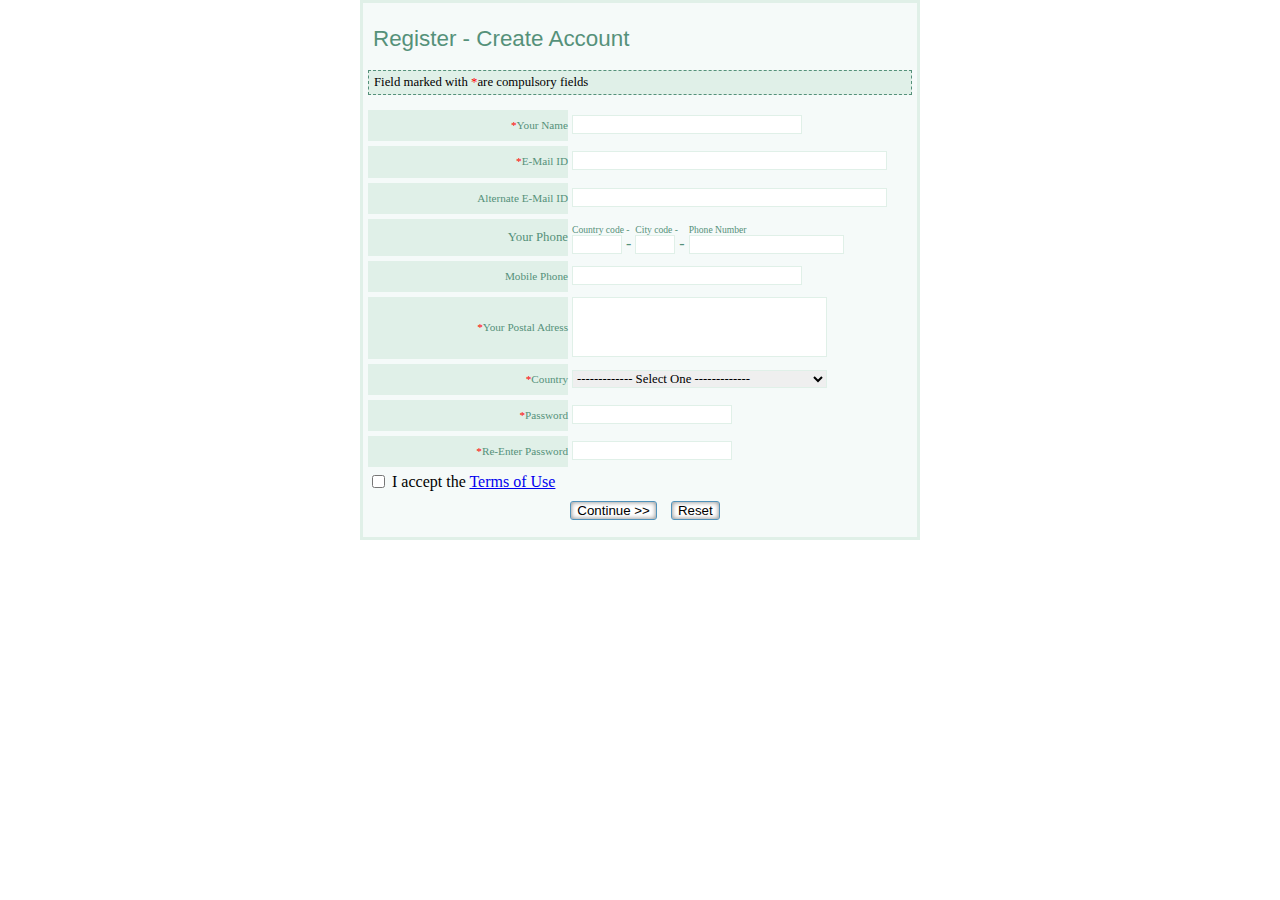
<file: Formulario/index.html>
<!DOCTYPE html>
<html lang="en">
<head>
	<meta charset="UTF-8">
	<title>Document</title>
	<link type="text/css" rel="stylesheet" href="css/reset.css">
	<link type="text/css" rel="stylesheet" href="css/main.css">
	<!-- <style>
		ul li {
			overflow: auto;
		}

		ul li label {
			float: left;
		}

		ul li input {
			
		}

		ul.terms li{
			display: inline-block;
		}

		ul.terms, .botones {
			text-align: center;
		}

	</style> -->
</head>
<body>
	<div id="wrapper">
		
	<main>
		<form method="post" action="index.php">	

		<fieldset>

			<legend>Register - Create Account</legend>
			<h2>Field marked with <span class="asterico">*</span>are compulsory fields</h2>

		<ul class="data">
						<li>
							<label class="normal" for="name"><span class="asterico">*</span>Your Name</label>
							<input type="text" id="name" name="name"/>

						</li>

						<li>
							<label class="normal" for="mail"><span class="asterico">*</span>E-Mail ID</label>
							<input type="text" id="mail" name="mail"/>

						</li>

						<li>
							<label class="normal" for="mail2">Alternate E-Mail ID</label>
							<input type="text" id="mail2" name="mail2"/>

						</li>

		</ul>

		<ul>
			
						<li>
							<p class="phone">Your Phone</p>
						</li>
				
					
						<li >
							<label class="special" for="ccode">Country code -</label>
							<input class="ccode" type="text" id="ccode" name="ccode" />
							<span class="guion">-</span>


						</li>
						

						<li>
							<label class="special" for="citycode">City code -</label>
							<input class="citycode" type="text" id="citycode" name="citycode"/>
							<span class="guion">-</span>

						</li>


						<li>
							<label class="special" for="pnumber">Phone Number</label>
							<input class="pnumber" type="text" id="pnumber" name="pnumber"/>


						</li>


		</ul>
				

		<ul>

						<li>
							<label class="normal" for="mphone">Mobile Phone</label>
							<input type="text" id="mphone" name="mphone"/>

						</li>

						<li>
							<label class="normal grande" for="padress"><span class="asterico">*</span>Your Postal Adress</label>
							<input type="text" id="padress" name="padress"/>

						</li>

						<li>
							<label class="normal" for="Country"><span class="asterico">*</span>Country</label>
								<select id="Country" name="Country">
									<option value="Nothing">------------- Select One -------------</option>
									<option value="Spain">Spain</option>
									<option value="France">France</option>
									<option value="Germany">Germany</option>
									<option value="Italy">Italy</option>
								</select>

						</li>

						<li>
							<label class="normal" for="password"><span class="asterico">*</span>Password</label>
							<input type="password" id="password" name="password"/>

						</li>

						<li>
							<label class="normal" for="repassword"><span class="asterico">*</span>Re-Enter Password</label>
							<input type="password" id="repassword" name="repassword"/>

						</li>

		</ul>
		<ul class="terms">
			<li><input type="checkbox" name="terms" value="" id="terms" /></li>
			<li><label for="terms">I accept the <a href="#">Terms of Use</a></label></li>
		</ul>
		
		<div class="botones">
		<button type="submit" value="Submit">Continue >></button>
  		<button type="reset" value="Reset">Reset</button>
  		</div>

  	</fieldset>
  </form>

</main>
</div>
</body>
</html>
</file>
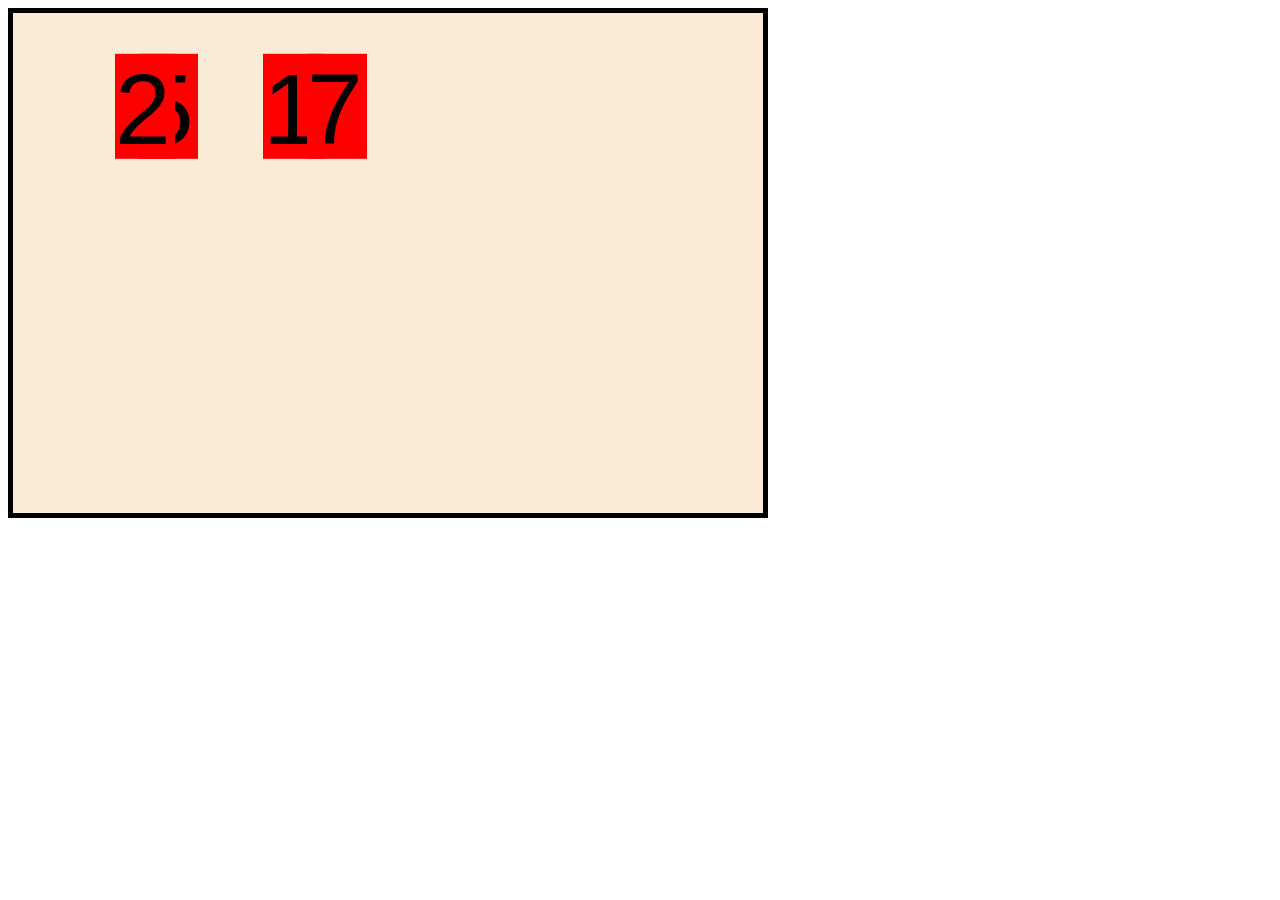
<file: Prova canvas detectar color Paco BUENO/index.html>
<!DOCTYPE html>
<html lang="en">
<head>
	<meta charset="UTF-8">
	<title>Document</title>
	<script src="JS2.js"></script>
	<style>
		#canvas {
			border: 5px solid black;
			background-color: AntiqueWhite;
		}
	</style>
</head>
<body onload="inicializa();">

	<canvas id="canvas"></canvas>
	
</body>
</html>
</file>
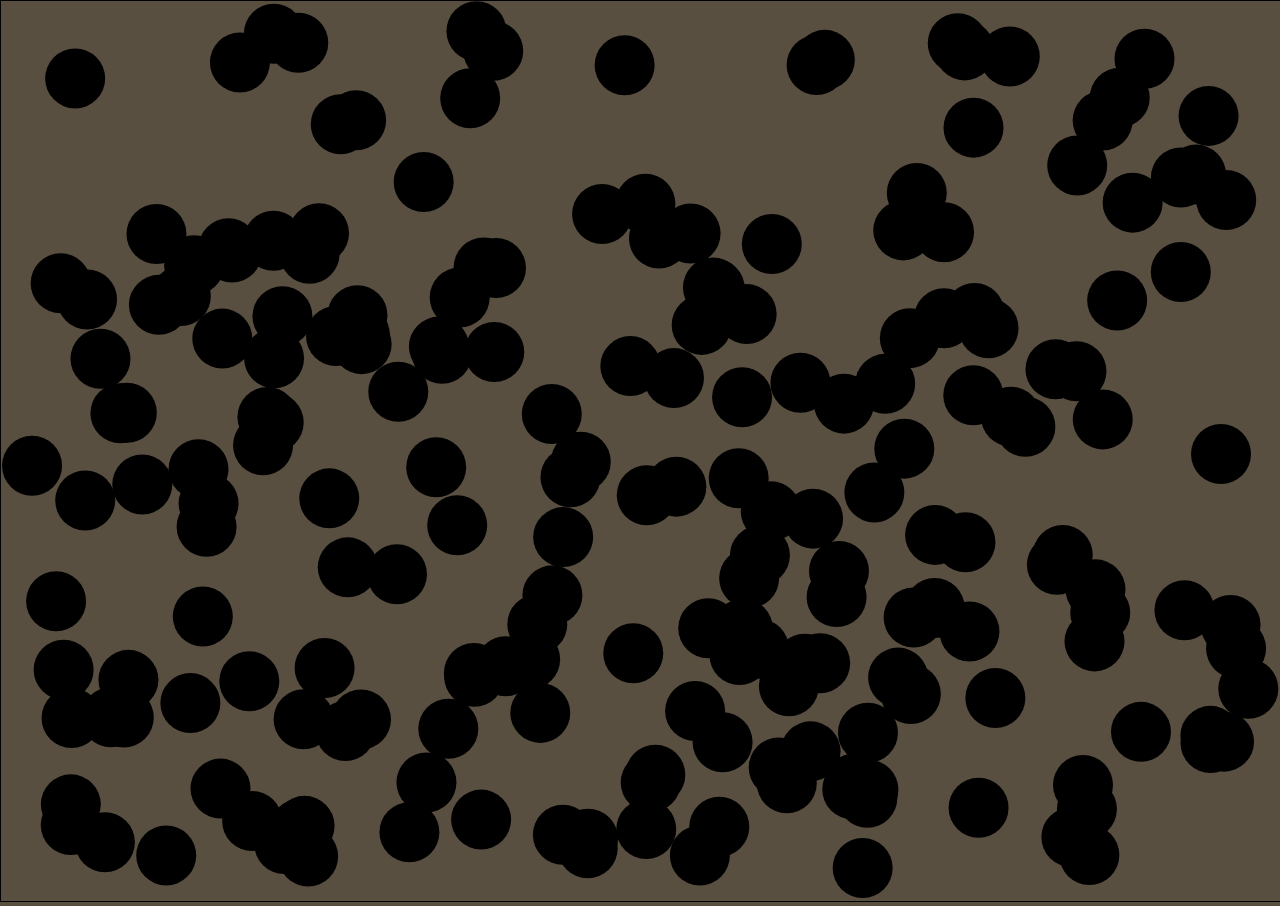
<file: IntroCanvas/Canvas.html>
<!DOCTYPE html>
<html lang="en">
<head>
	<meta charset="UTF-8">
	<title>Document</title>
	<style>
		canvas {
			border: 1px solid black;
		}
		body {
			margin: 0px;
		}
	</style>
</head>
<body>
	<canvas></canvas>
	<script src="js.js"></script>
</body>
</html>
</file>
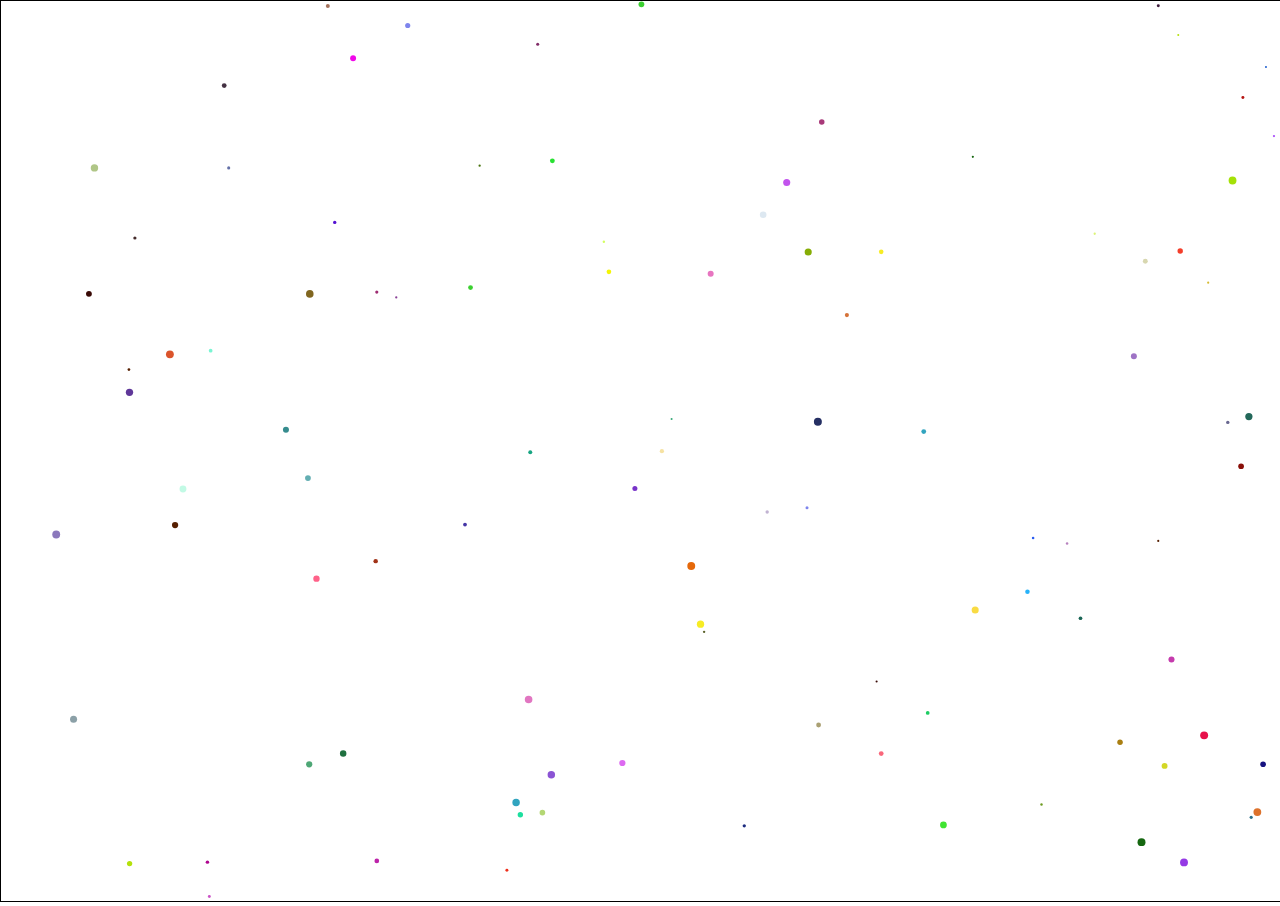
<file: IntroCanvas/Canvas2.html>
<!DOCTYPE html>
<html lang="en">
<head>
	<meta charset="UTF-8">
	<title>Document</title>
	<style>
		* {
			box-sizing: border-box;
		}
		canvas {
			border: 1px solid black;
		}
		body {
			margin: 0px;
		}
	</style>
</head>
<body>
	<canvas></canvas>
	<script src="js2.js"></script>
	
</body>
</html>
</file>
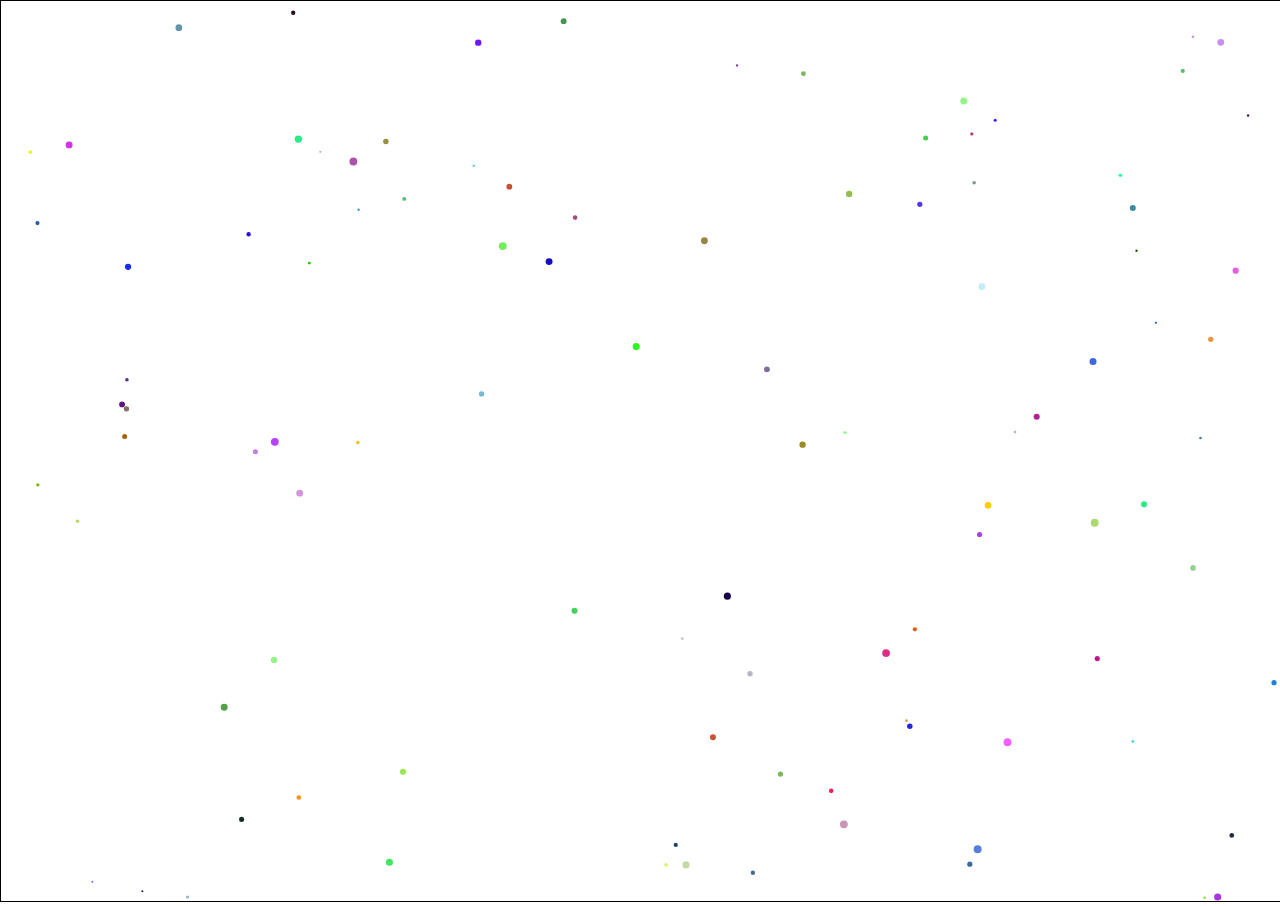
<file: IntroCanvas/Canvas3.html>
<!DOCTYPE html>
<html lang="en">
<head>
	<meta charset="UTF-8">
	<title>Document</title>
	<style>
		* {
			box-sizing: border-box;
		}
		canvas {
			border: 1px solid black;
		}
		body {
			margin: 0px;
		}
	</style>
</head>
<body>
	<canvas></canvas>
	<script src="js3.js"></script>
	
</body>
</html>
</file>
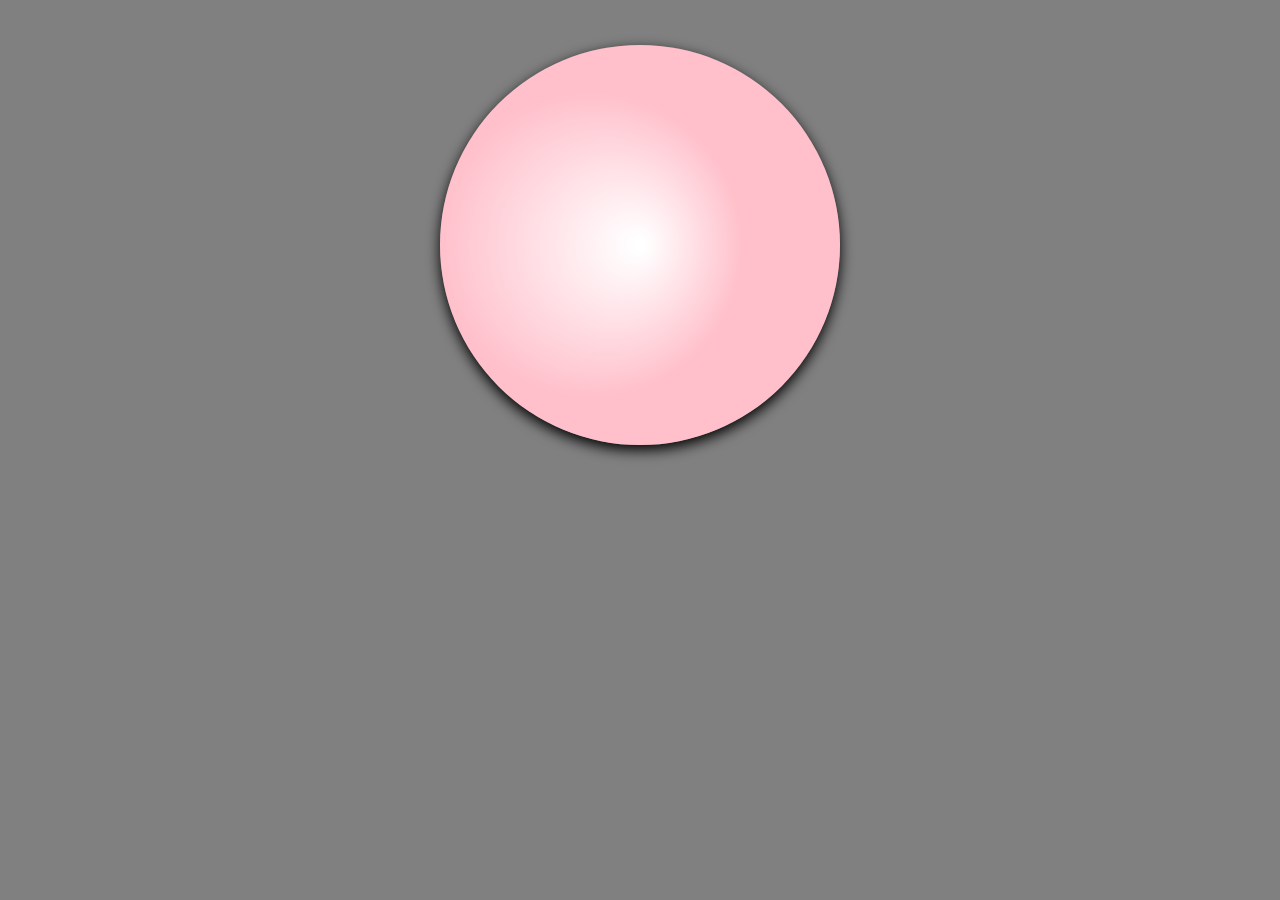
<file: IntroCanvas/CanvasBall.html>
<!DOCTYPE html>
<html lang="en">
<head>
	<meta charset="UTF-8">
	<title>Document</title>
	<script
  src="https://code.jquery.com/jquery-3.3.1.min.js"
  integrity="sha256-FgpCb/KJQlLNfOu91ta32o/NMZxltwRo8QtmkMRdAu8="
  crossorigin="anonymous"></script>
	<style>
		body{background-color: gray;}
h1{
  font-family: helvetica;
  font-size:2.5rem ;
  color:black;
  position: relative;
  top:80px;
  z-index: -1;
}
#canvas {
  display:block;
  margin:5vh auto;
  border-radius:50%;
  box-shadow: 0 5px 14px black;
}
	</style>
</head>
<body>
	<canvas id="canvas" width="400" height="400"></canvas>


	<script>
		var canvas = document.getElementById('canvas');
var ctx = canvas.getContext('2d');
ctx.strokeStyle = '#28d1fa';

// Background
  // gradient = ctx.createRadialGradient(200,200,5,200,200,300);
   gradient = ctx.createRadialGradient(200,200,5,100,200,300);
  // gradient.addColorStop(0,'#09303a');
  // gradient.addColorStop(1, '#000000');
  gradient.addColorStop(0, 'white');
gradient.addColorStop(.5, 'pink');
gradient.addColorStop(1, 'pink');
  ctx.fillStyle = gradient;
  ctx.fillRect(0,0,400,400);

// ctx.lineWidth = 17;
// ctx.lineCap = 'round';
// ctx.shadowBlur = 15;
// ctx.shadowColor = '#28d1fa';

// function degToRad(degree) {
//   var factor = Math.PI/180;
//   return degree*factor;
// }

function renderTime() {
  
  var now = new Date();
  var today = now.toDateString();
  var time = now.toLocaleTimeString();
  var hours = now.getHours();
  var minutes = now.getMinutes();
  var seconds = now.getSeconds();
  var milliseconds = now.getMilliseconds();
  var newSeconds = seconds+ (milliseconds/1000);
  
  
  
  // Hours
  // ctx.beginPath();
  // ctx.arc(200, 200, 170, degToRad(270), degToRad((hours*30)-90));
  // ctx.stroke();
  
  // // Minutes
  //  ctx.beginPath();
  // ctx.arc(200, 200, 140, degToRad(270), degToRad((minutes*6)-90));
  // ctx.stroke();
  // // Seconds
  //  ctx.beginPath();
  // ctx.arc(200, 200, 110, degToRad(270), degToRad((newSeconds*6)-90));
  // ctx.stroke();
  // // Date 
  // ctx.font = "20px Helvetica";
  // ctx.fillStyle = '#28d1fa';
  // ctx.fillText(today, 140, 200);
  
  // // Time
  // ctx.font = "15px Helvetica";
  // ctx.fillStyle = '#28d1fa';
  // ctx.fillText(time, 140, 230);
  
}
setInterval(renderTime, 40);
	</script>

	<!-- <script>
		var canvas = document.getElementById('canvas');
		var ctx = canvas.getContext('2d');

/*/ Create a radial gradient
// The inner circle is at x=110, y=90, with radius=30
// The outer circle is at x=100, y=100, with radius=70*/
var gradient = ctx.createRadialGradient(110,90,30, 100,100,70);
/*
// Add three color stops*/
gradient.addColorStop(0, 'pink');
gradient.addColorStop(.9, 'white');
gradient.addColorStop(1, 'green');

/*// Set the fill style and draw a rectangle*/
ctx.fillStyle = gradient;
ctx.fillRect(20, 20, 160, 160);
	</script> -->
</body>
</html>
</file>
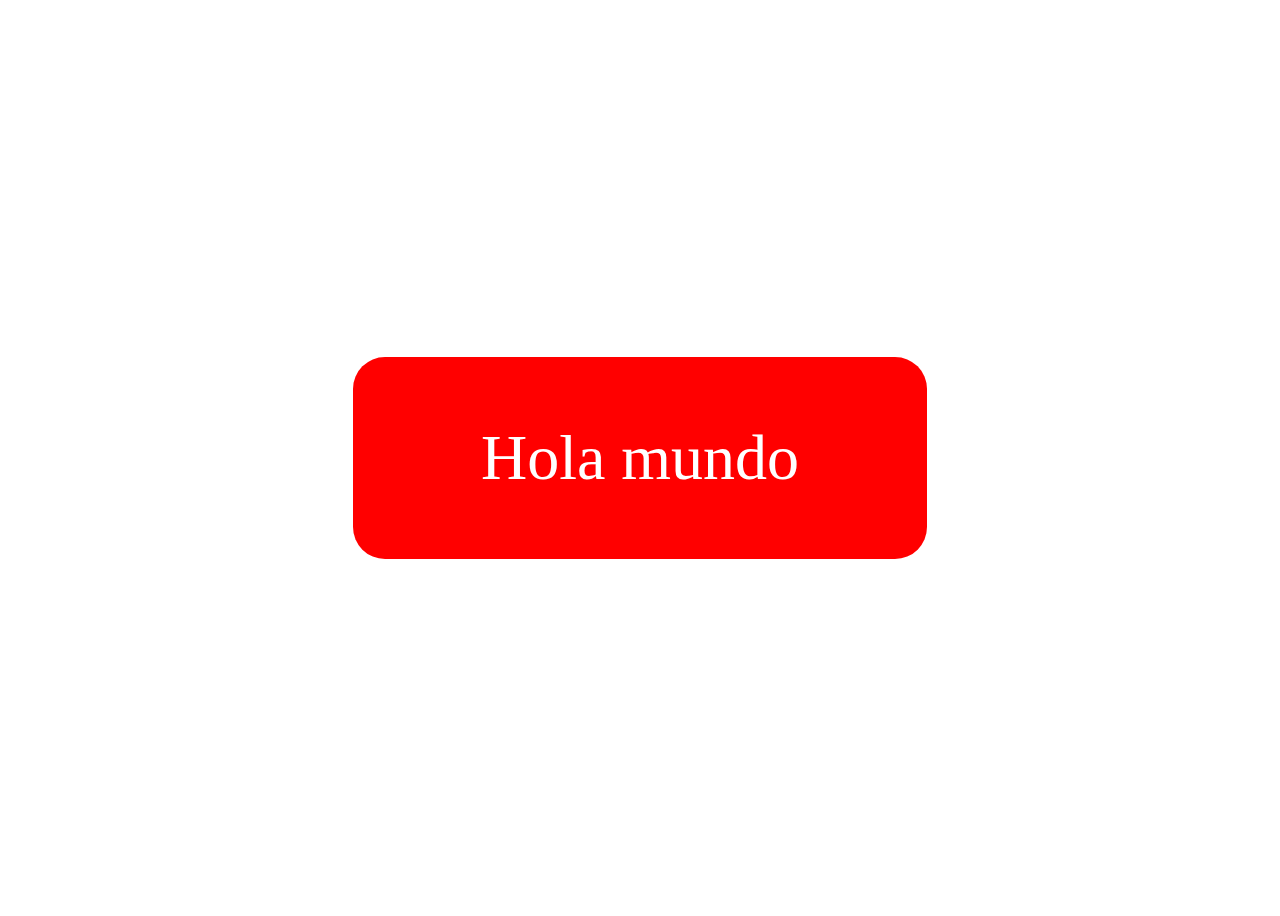
<file: IntroCanvas/MasCSS.html>
<!DOCTYPE html>
<html lang="en">
<head>
	<meta charset="UTF-8">
	<title>Document</title>
	<style>
		 body {
  display: grid;
  min-height: 100vh;
  align-content: center;
  justify-content: center;
}

.button {
  --padding: 1em;
  --color: red;
  display: inline-block;
  font-size: 4em;
  padding: var(--padding) calc(var(--padding) * 2);
  background: var(--color);
  border-radius: calc(var(--padding) / 2);
  color: #fff;
}

.blue {
  --color: blue;
}

.green {
  --color: green;
}

.purple {
  --color: purple;
}

.round {
  border-radius: calc(var(--padding) * 2);
}
	</style>
</head>
<body>

<div class="button radius">Hola mundo</div>
</body>
</html>
</file>
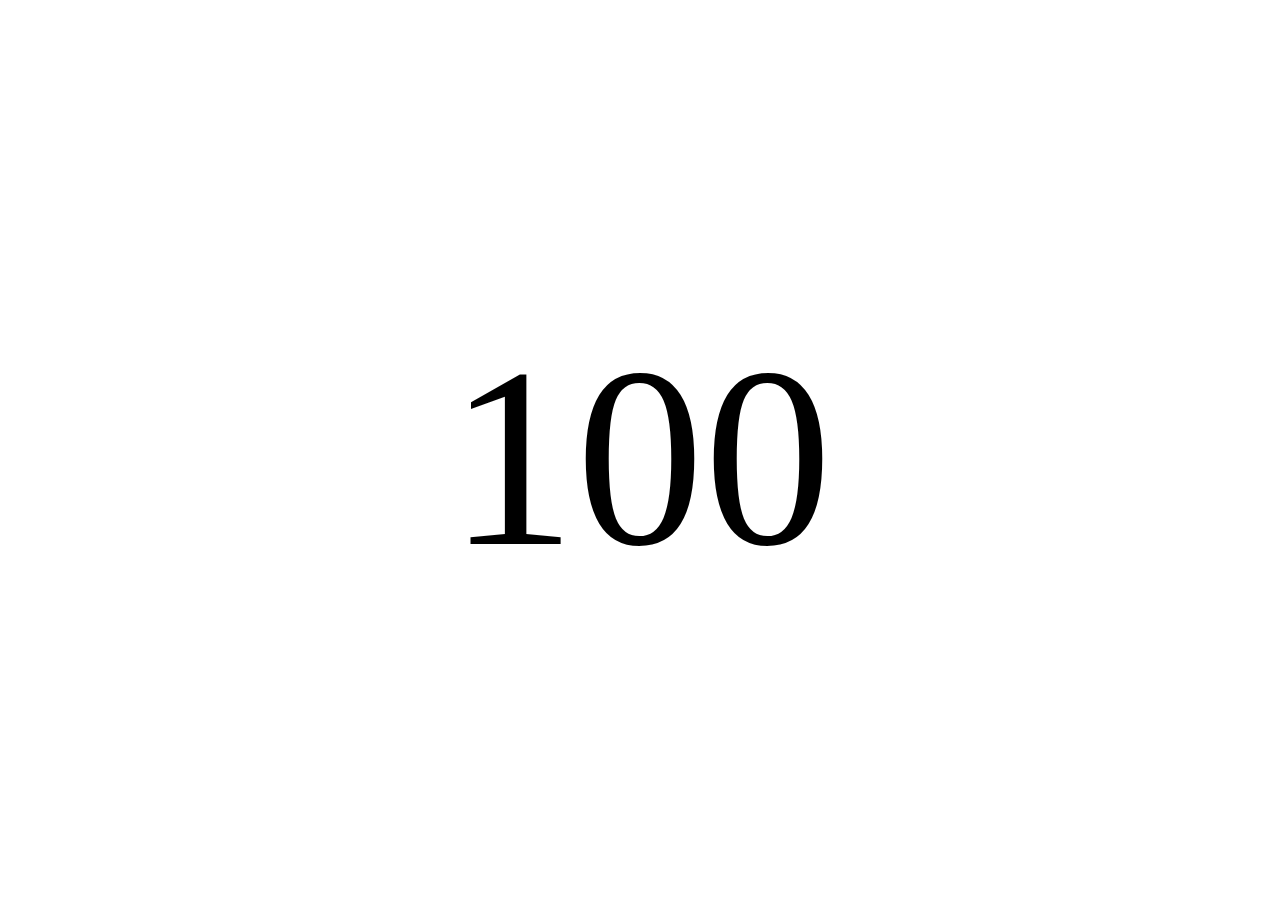
<file: IntroCanvas/MasCSSb.html>
<!DOCTYPE html>
<html lang="en">
<head>
	<meta charset="UTF-8">
	<title>Document</title>
	<style>
		body {
  counter-reset: contador 100;
  animation: contar 30s forwards alternate infinite;
  display: flex;
  justify-content: center;
  align-items: center;
  min-height: 100vh;
}
  
  body::after {
    content: counter(contador);
    font-size: 16em;
  }
  


/*@keyframes contar {
  @for $i from 100 through 1 {
    #{$i}% {
      counter-increment: contador #{-$i};
      background: hsl($i * 3.6,100,40);
      color: #fff;
    }
  }
}*/
	</style>
</head>
<body>
	
</body>
</html>
</file>
<file: Formulario/css/main.css>
#main{
	overflow: auto;
}



#wrapper{
	margin: auto;
	width: 560px;
	height: 540px;
	padding: 5px;
	border: 3px solid  #E0F0E8;
	background-color: #F5FAF9;
}

*{
	box-sizing: border-box;
}
.asterico{
	color: red;
}

.guion{
	color: #55917A;

}

/*data*/
legend{

	color: #55917A;
    font-size: 1.4em;
    font-family: sans-serif;
    padding: 20px 0px 20px 5px;
}

h2{
	border: 1px dashed #55917A;
    background-color: #E0F0E8;
    padding: 5px;
    margin-bottom: 15px;
    font-family: verdana;
    font-size: 0.8em;
}

.normal{
	background-color: #E0F0E8;
    color: #55917A;
    font-family: verdana;
    font-size: 0.7em;
    display: inline-block;
    width: 200px;
    text-align: right;
	padding-bottom: 10px;
    padding-top: 10px;
    margin-bottom: 5px;

}

/*phone*/
.phone{
	background-color: #E0F0E8;
    color: #55917A;
    font-size: 0.8em;
    display: inline-block;
    width: 200px;
    text-align: right;
	padding-bottom: 12px;
    padding-top: 12px;
    margin-bottom: 5px;

}

.special{
	
    display: block;
    color: #55917A;
    font-size: 0.6em;
    font-family: verdana;

}

/*inputs*/

input{
	border-color: #E0F0E8;
    border-style: groove;
    border-width: 0.5px;
}
.ccode{
	    width:50px;

}

.citycode{
	width: 40px;

}

.pnumber{
		width: 155px;
}

#name, #mphone{
	width: 230px;
}
#mail, #mail2{
	width: 315px;

}

#padress{
	width: 255px;
	height:60px;
}

.grande{
	padding-top: 25px;
    padding-bottom: 25px;
}
#password, #repassword{
	width: 160px;
}


li{
	    display: inline-block;
	    vertical-align: middle;

}

#Country{
	width: 255px;
    border-color: #E0F0E8;
    border-style: groove;
    font-family: verdana;
    font-size: 0.8em;
}
p{
	text-align: center;
	color:  #617E78;
}

.term{
	font-family: Verdana, Geneva, sans-serif;
    font-size: 0.7em;
    font-weight: bold;
    margin-top: 5px;
}

/*botones*/

.botones{
	text-align: center;
    padding: 10px;
}

button{
	border-color: #5193bb;
    border-style: solid;
    border-width: 1px;
    border-radius: 3px;
    margin-left: 10px;
    background-color: white;
    -webkit-box-shadow: inset 0px 0px 5px 0px rgba(0,0,0,0.5);
    -moz-box-shadow: inset 0px 0px 5px 0px rgba(0,0,0,0.5);
    box-shadow: inset 0px 0px 5px 0px rgba(0,0,0,0.5);


}
</file>
